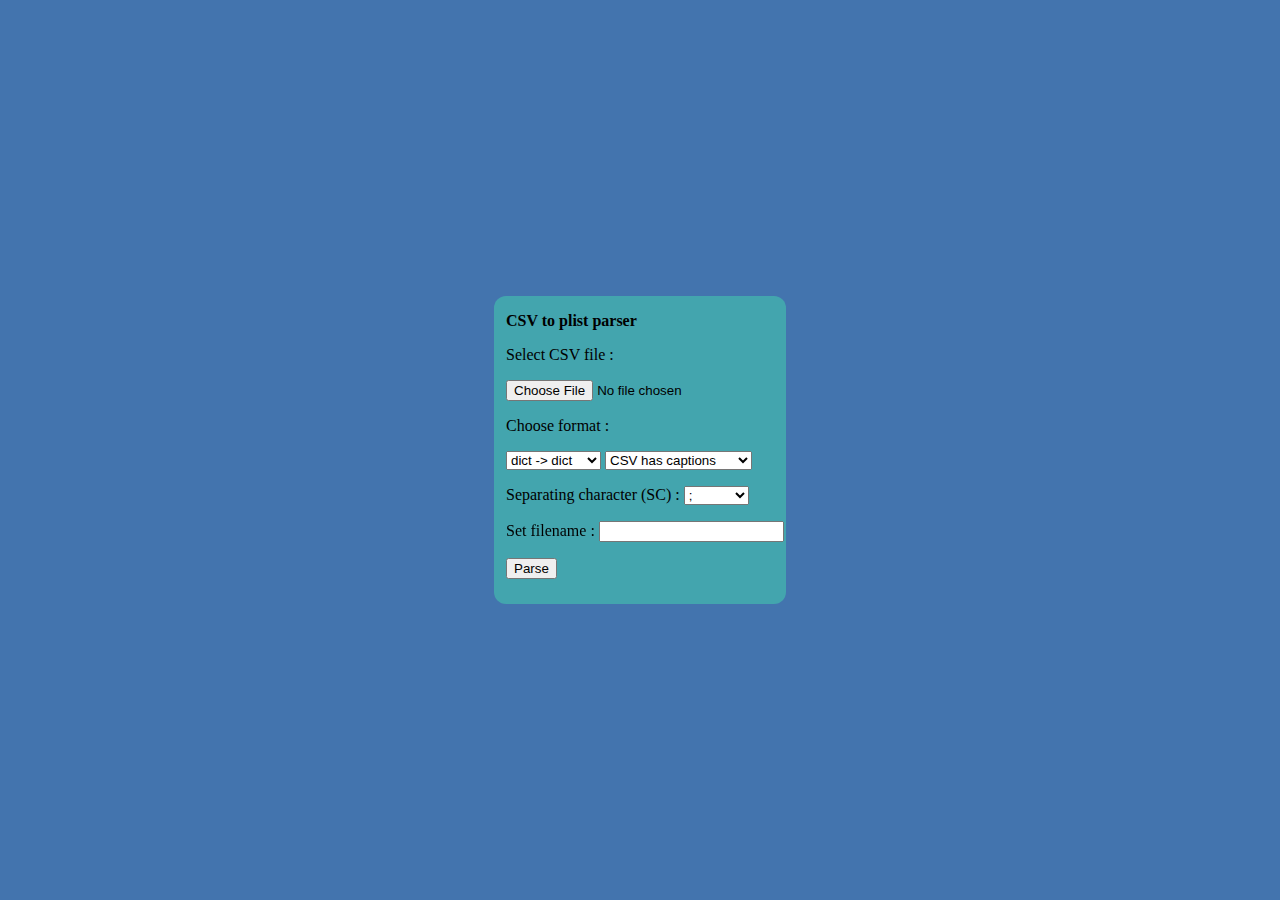
<file: index.html>
<!DOCTYPE html>
<html>
<head>
<meta http-equiv="Content-Type" name="Michael Scheuermann" content="text/php; charset=utf-8">
<!-- written by Michael Scheuermann alias cloudskier on 14.07.2014 00:21 -->

<title>CSV to Plist Parser</title>

	<style type="text/css">
	body {
		background-color:#4374ae;
		}
	#inputField {
		position:fixed;
		top:50%;
		left:50%;
		margin-top:-154px;
		margin-left:-146px;
		width: 280px;
		height: 280px;
		background-color:#43a5ae;
		padding-left:12px;
		padding-bottom:28px;
		border-radius:12px;
		}
	</style>
    
	<script type="text/javascript" charset="utf-8">
		function updateView() {
			if( window.showLink ) {
				window.selectedSeparatingCharacter = document.getElementById("selectSeparatingCharacter").value;
				if(window.selectedSeparatingCharacter == "custom") {
					document.getElementById("customScSpan").style.display = "block";
					document.getElementById("inputField").style.height = "334px";
					document.getElementById("inputField").style.marginTop = "-180px";
				}
				else {
					document.getElementById("customScSpan").style.display = "none";
					document.getElementById("inputField").style.height = "314px";
					document.getElementById("inputField").style.marginTop = "-170px";
				}
				
			}
			else {
				window.selectedSeparatingCharacter = document.getElementById("selectSeparatingCharacter").value;
				if(window.selectedSeparatingCharacter == "custom") {
					document.getElementById("customScSpan").style.display = "block";
					document.getElementById("inputField").style.height = "304px";
					document.getElementById("inputField").style.marginTop = "-166px";
				}
				else {
					document.getElementById("customScSpan").style.display = "none";
					document.getElementById("inputField").style.height = "280px";
					document.getElementById("inputField").style.marginTop = "-154px";
				}
			}
		}
		
		function updateSeparatingCharacter() {
			window.selectedSeparatingCharacter = document.getElementById("selectSeparatingCharacter").value;
			if(window.selectedSeparatingCharacter == "custom") {
				if(document.getElementById("customSc").value == "") {
					alert("Please enter custom separating character");
					window.showLink = false;	
				}
				else {
					window.sc = document.getElementById("customSc").value;
					window.showLink = true;
				}
			}
			else {
				window.sc = window.selectedSeparatingCharacter;
				window.showLink = true;	
			}
		}
		window.onload = function() {
			//Check File API support
			if (window.File && window.FileList && window.FileReader) {
				var filesInput = document.getElementById("files");
				filesInput.addEventListener("change", function(event) {
					var files = event.target.files;
					var output = document.getElementById("result");
					
					for (var i = 0; i < files.length; i++) {
						var file = files[i];
						var picReader = new FileReader();
						picReader.addEventListener("load", function(event) {
							var textFile = event.target;
							
							//contentOfFile contains the whole uploaded CSV document as stringvalue
							var contentOfFile = textFile.result;
							var nameOfFile = file.name;
							nameOfFile = nameOfFile.substr( 0, (nameOfFile.length - 4));
							
							var textFile = null,
							makeTextFile = function (text) {	
							var data = new Blob(["\ufeff"+text], {type: 'text/plain'});
							
							// If we are replacing a previously generated file we need to manually revoke the object URL to avoid memory leaks.
							if (textFile !== null) {
								window.URL.revokeObjectURL(textFile);
							}
							textFile = window.URL.createObjectURL(data);
							return textFile;
						}
						
						var create = document.getElementById('create');
						create.addEventListener('click', function () {


						//---------------------------------------------------------------------
						//insert correction for not allowed characters in plist-files here:
						contentOfFile = contentOfFile.replace(/&/g, "und");
						//---------------------------------------------------------------------	
						
						
						var row = contentOfFile.split("\r");
						var innerContent = "";
						
						var conversionType = document.getElementById("conversionType");
						var selectedOption = conversionType.selectedIndex;
						var csvHasCaptions = document.getElementById("csvHasCaptions");
						var hasCaptions = csvHasCaptions.selectedIndex;
													
						/*possible values for selectedOption:
							0 --> dict -> dict
							1 --> dict -> array
							2 --> simple array
						*/

						switch (selectedOption) {
							case 0: //dict -> dict
								innerContent += "<dict>\n";
								if ( !hasCaptions ) {
									alert("Dictionary has to contain captions for assigning keys! Converted with assuming keys exist in CSV");
								}
								var allCaptionsAsString = row[0];
								var numberOfRowsIncludingCaptions = row.length;
								var column = allCaptionsAsString.split(window.sc);
								var numberOfColumns = column.length;
								
								for (var i = 1; i < numberOfRowsIncludingCaptions; i++) {
									
									//creating dictionaries rows out of CSV-file
									var currentRow = row[i];
									var informationArray = currentRow.split(window.sc);
									
									//creating key in dictionary for dictionary
									innerContent += "\t<key>" + informationArray[0] + "</key>\n" +
														"\t<dict>\n";
									//filling dictionary with key and value pairs
									for (var n = 1; n < numberOfColumns; n++) {
										innerContent +=	"\t\t<key>" + column[n] + "</key>\n" +
															"\t\t<string>" + informationArray[n] + "</string>\n";
									}
									innerContent += "\t</dict>\n";
								}
								innerContent += "</dict>\n";
								break;
							case 1: //dict -> array
								innerContent += "<dict>\n";
								if ( hasCaptions ) {
									var startIndex = 1;
								}
								else {
									var startIndex = 0;	
								}
								var numberOfRowsIncludingCaptions = row.length;
								for (var i = startIndex; i < numberOfRowsIncludingCaptions; i++) {
										//creating array rows out of CSV-file
										var currentRow = row[i];
										var informationArray = currentRow.split(window.sc);
										var numberOfColumns = informationArray.length;
										
										innerContent += "\t<key>" + informationArray[0] + "</key>\n" +
														"\t<array>\n";
														
										//filling array with values
										for (var n = 1; n < numberOfColumns; n++) {
											innerContent += "\t\t<string>" + informationArray[n] + "</string>\n";
										}
										innerContent += "\t</array>\n";
								}
								innerContent += "</dict>\n";
								break;
								case 2: //simple array
								innerContent += "<array>\n";
								if ( hasCaptions ) {
									var startIndex = 1;
								}
								else {
									var startIndex = 0;
								}
								var numberOfRowsIncludingCaptions = row.length;
								for (var i = startIndex; i < numberOfRowsIncludingCaptions; i++) {
									innerContent += "\t<string>" + row[i] + "</string>\n";
								}
								innerContent += "</array>\n";
								break;
						}
						
						
						//---------------------------------------------------------------------
						//insert header of plist-file here:
						var header =	"<?xml version=\"1.0\" encoding=\"UTF-8\"?>\n" +
										"<!DOCTYPE plist PUBLIC \"-//Apple//DTD PLIST 1.0//EN\" \"http://www.apple.com/DTDs/PropertyList-1.0.dtd\">\n" +
										"<plist version=\"1.0\">\n";
						//---------------------------------------------------------------------
							
								
						//---------------------------------------------------------------------
						//insert footer of plist-file here:
						var footer = "</plist>";			
						//---------------------------------------------------------------------	
							
											
						var content = header + innerContent + footer;
						
						//setting file name
						var filename = document.getElementById("fileName").value;
						var downloadName = document.getElementById("downloadlink");
						var filetype = filename.substr( filename.length - 6, 6);
						if (filename == "") {
							filename = nameOfFile;
						}
						if( filetype !== ".plist" ) {
							filename += ".plist";	
						}
						downloadName.download = filename;
						downloadName.textContent = "download " + filename;
						var link = document.getElementById('downloadlink');
						link.href = makeTextFile(content);
						
						if( window.showLink ){
							link.style.display ="block";
							updateView()						
						}
						else {
							link.style.display="none";
							updateView()
						}
					}, false);
				});
				
				//Read the text file
				picReader.readAsText(file);
			}
			
		});
	}
	else {
		console.log("Your browser does not support File API");
	}
}
	</script>
</head>
<body>
    <div id="inputField">
        <p>
            <b>CSV to plist parser</b>
		</p>
		<p>
			<label for="files">Select CSV file : </label>
        </p>
        <p>
        	<input id="files" type="file" />
            <output id="result" />
        </p>
        <p>
        	Choose format :
        	<form>
            <select id="conversionType">
  				<option>dict -> dict</option>
 				<option>dict -> array</option>
 				<option>simple array</option>
            </select>
            <select id="csvHasCaptions">
  				<option>CSV has no captions</option>
 				<option selected="selected">CSV has captions</option>
            </select>
            <p>
				Separating character (SC) : 
            	<select onchange="updateView()" id="selectSeparatingCharacter">
	            	<option value=";">;</option>
	            	<option value=":">:</option>
	            	<option value=",">,</option>
	            	<option value=".">.</option>
	            	<option value="custom">custom</option>
            	</select>
            	<br>
            	<span id="customScSpan" style="display:none">
            		Set SC : <input type="text" id="customSc">
            	</span>
   			</p>
            <p>
            	Set filename : <input type="text" id="fileName">
            </p>
        	</form>
        </p>
        <p>
        	<button onclick="updateSeparatingCharacter()" id="create">Parse</button>
        </p>
        <p>
        	<a  id="downloadlink" style="display: none">download plist</a>
        </p>
    </div>
</body>
</html>
</file>
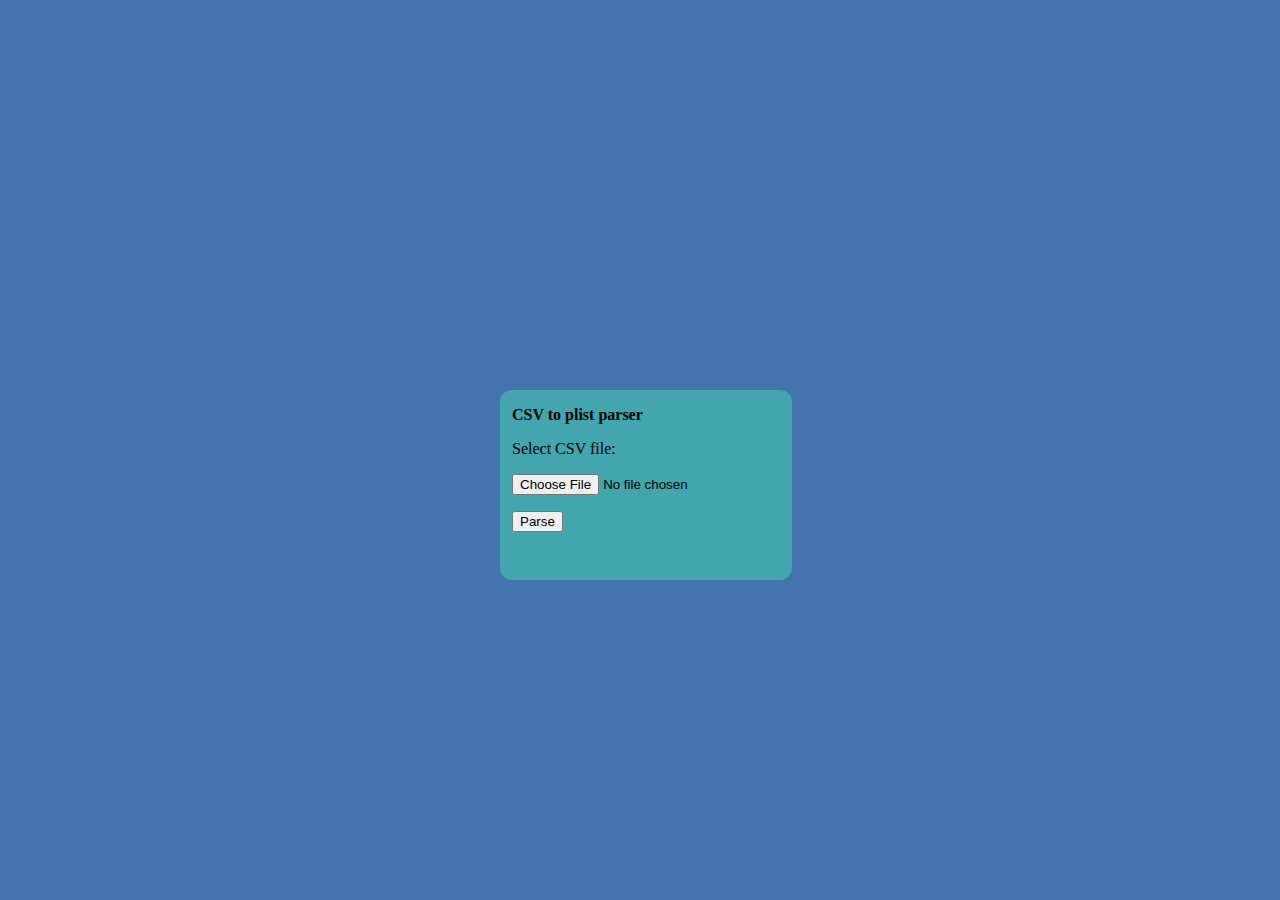
<file: csvToPlistParser.html>
<!DOCTYPE html>
<html>
<head>
<meta name="Michael Scheuermann" content="CSV to plist Parser">
<!-- written by Michael Scheuermann alias cloudskier on 14.07.2014 00:21 -->

<title>CSV to Plist Parser</title>

	<style type="text/css">
	body {
		background-color:#4374ae;
		}
	#inputField {
		position:fixed;
		top:50%;
		left:50%;
		margin-top:-60px;
		margin-left:-140px;
		width: 280px;
		height: 162px;
		background-color:#43a5ae;
		padding-left:12px;
		padding-bottom:28px;
		border-radius:12px;
		}
	</style>
    
	<script type="text/javascript">
		window.onload = function() {
			//Check File API support
			if (window.File && window.FileList && window.FileReader) {
				var filesInput = document.getElementById("files");
				filesInput.addEventListener("change", function(event) {
					var files = event.target.files;
					var output = document.getElementById("result");
					
					for (var i = 0; i < files.length; i++) {
						var file = files[i];
						//Only plain text
						if (!file.type.match('plain')) continue;
						var picReader = new FileReader();
						picReader.addEventListener("load", function(event) {
							var textFile = event.target;
							var div = document.createElement("div");
							
							//contentOfFile contains the whole uploaded CSV document as stringvalue
							var contentOfFile = textFile.result;
							
							
							//---------------------------------------------------------------------
							//insert correction for not allowed characters in plist-files here:
							contentOfFile = contentOfFile.replace(/&/g, "und");
							//---------------------------------------------------------------------	
							
							
							var row = contentOfFile.split("\r");
							
							var allCaptionsAsString = row[0];
							var numberOfRowsIncludingCaptions = row.length;
							var column = allCaptionsAsString.split(";");
							var numberOfColumns = column.length;
							
							var innerContent = "";
							
							for (var i = 1; i < numberOfRowsIncludingCaptions; i++) {
								
								//creating dictionaries for rows in CSV-file
								var currentRow = row[i];
								var informationArray = currentRow.split(";");
								
								//creating key in dictionary for dictionary
								innerContent += "\t<key>" + informationArray[0] + "</key>\n" +
													"\t<dict>\n";
								//filling dictionary with key and value pairs
								for (var n = 1; n < numberOfColumns; n++) {
									innerContent +=	"\t\t<key>" + column[n] + "</key>\n" +
														"\t\t<string>" + informationArray[n] + "</string>\n";
								}
								innerContent += "\t</dict>\n";
							}
							
								
							//---------------------------------------------------------------------
							//insert header of plist-file here:
							var header =	"<?xml version=\"1.0\" encoding=\"UTF-8\"?>\n" +
											"<!DOCTYPE plist PUBLIC \"-//Apple//DTD PLIST 1.0//EN\" \"http://www.apple.com/DTDs/PropertyList-1.0.dtd\">\n" +
											"<plist version=\"1.0\">\n" +
											"<dict>\n";			
							//---------------------------------------------------------------------
								
									
							//---------------------------------------------------------------------
							//insert footer of plist-file here:
							var footer = 	"</dict>\n" +
											"</plist>";			
							//---------------------------------------------------------------------	
								
												
							var content = header + innerContent + footer;
							var textFile = null,
							makeTextFile = function (text) {
							var data = new Blob([text], {type: 'text/plain'});
							
							// If we are replacing a previously generated file we need to manually revoke the object URL to avoid memory leaks.
							if (textFile !== null) {
								window.URL.revokeObjectURL(textFile);
							}
							textFile = window.URL.createObjectURL(data);
							return textFile;
						}
						
						var create = document.getElementById('create');
						create.addEventListener('click', function () {
						var link = document.getElementById('downloadlink');
						link.href = makeTextFile(content);
						link.style.display = 'block';
					}, false);
				});
				
				//Read the text file
				picReader.readAsText(file);
			}
			
		});
	}
	else {
		console.log("Your browser does not support File API");
	}
}
	</script>
</head>
<body>
    <div id="inputField">
        <p>
            <b>CSV to plist parser</b>
		</p>
		<p>
            <label for="files">Select CSV file: </label>
        </p>
        <p>
            <input id="files" type="file" />
            <output id="result" />
        </p>
        <p>
        <button id="create">Parse</button>
        </p>
        <p>
            <a download="parsedFile.plist" id="downloadlink" style="display: none">download plist</a>
        </p>
    </div>
</body>
</html>
</file>
